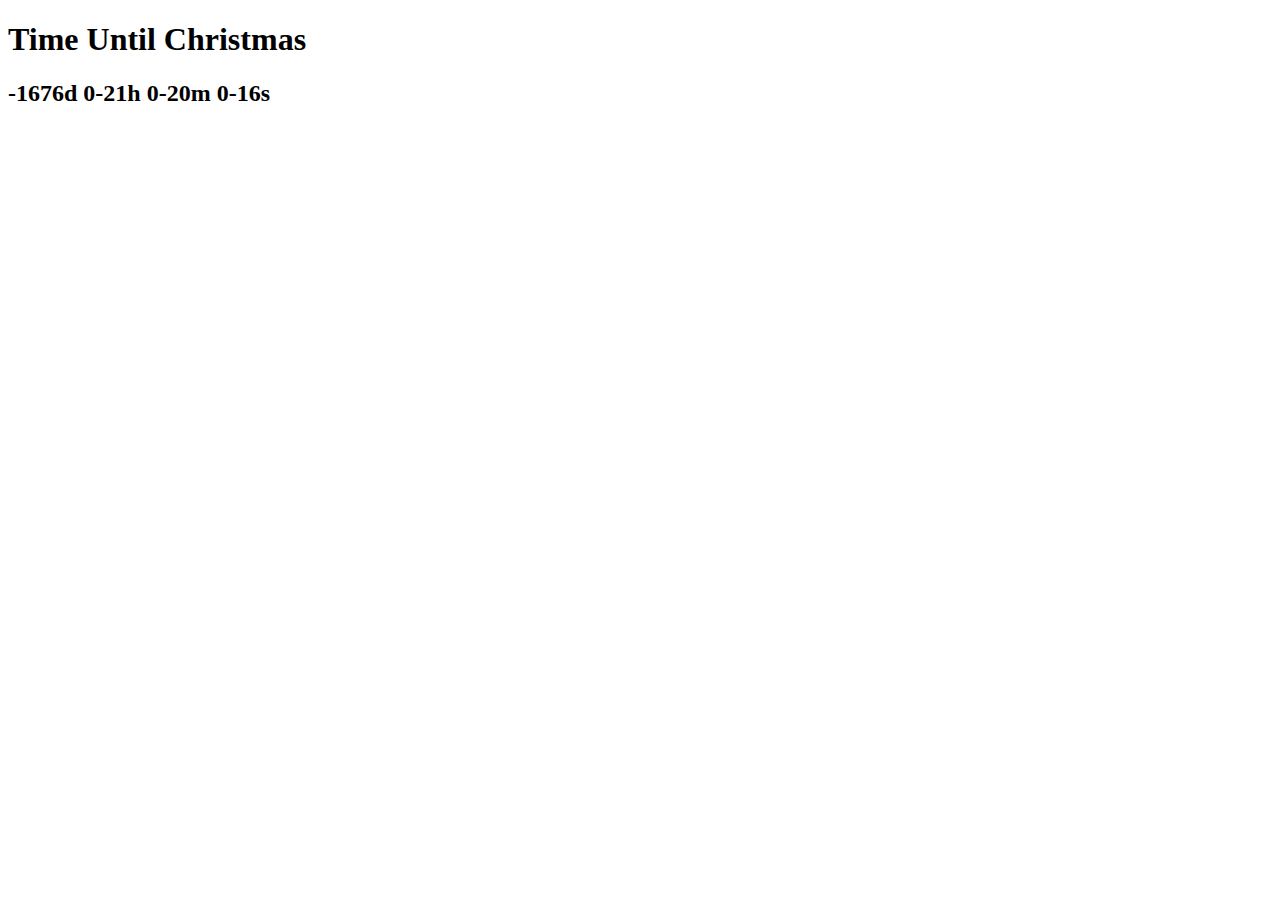
<file: challenge3/index.html>
<!DOCTYPE html>
<html>
  <head>
    <title>Parcel Sandbox</title>
    <meta charset="UTF-8" />
  </head>

  <body>
    <h1>Time Until Christmas</h1>
    <h2></h2>
    <script src="src/index.js"></script>
  </body>
</html>
</file>
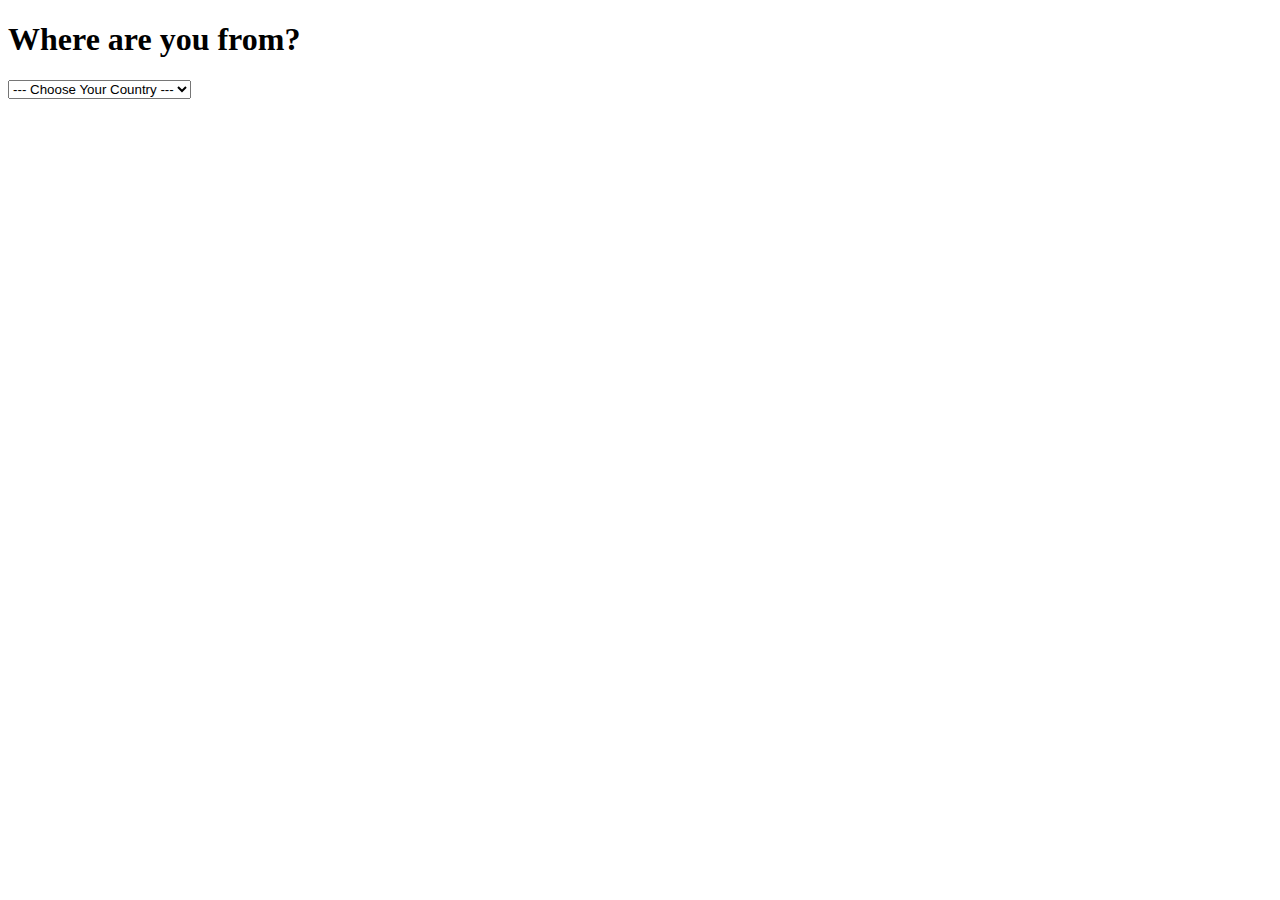
<file: challenge4/index.html>
<!DOCTYPE html>
<html>
  <head>
    <title>Parcel Sandbox</title>
    <meta charset="UTF-8" />
  </head>
  <body>
    <h1>Where are you from?</h1>
    <select>
      <option value="">--- Choose Your Country ---</option>
      <option value="KR">Korea</option>
      <option value="GR">Greece</option>
      <option value="TR">Turkey</option>
      <option value="FI">Finland</option>
    </select>
    <script src="src/index.js"></script>
  </body>
</html>
</file>
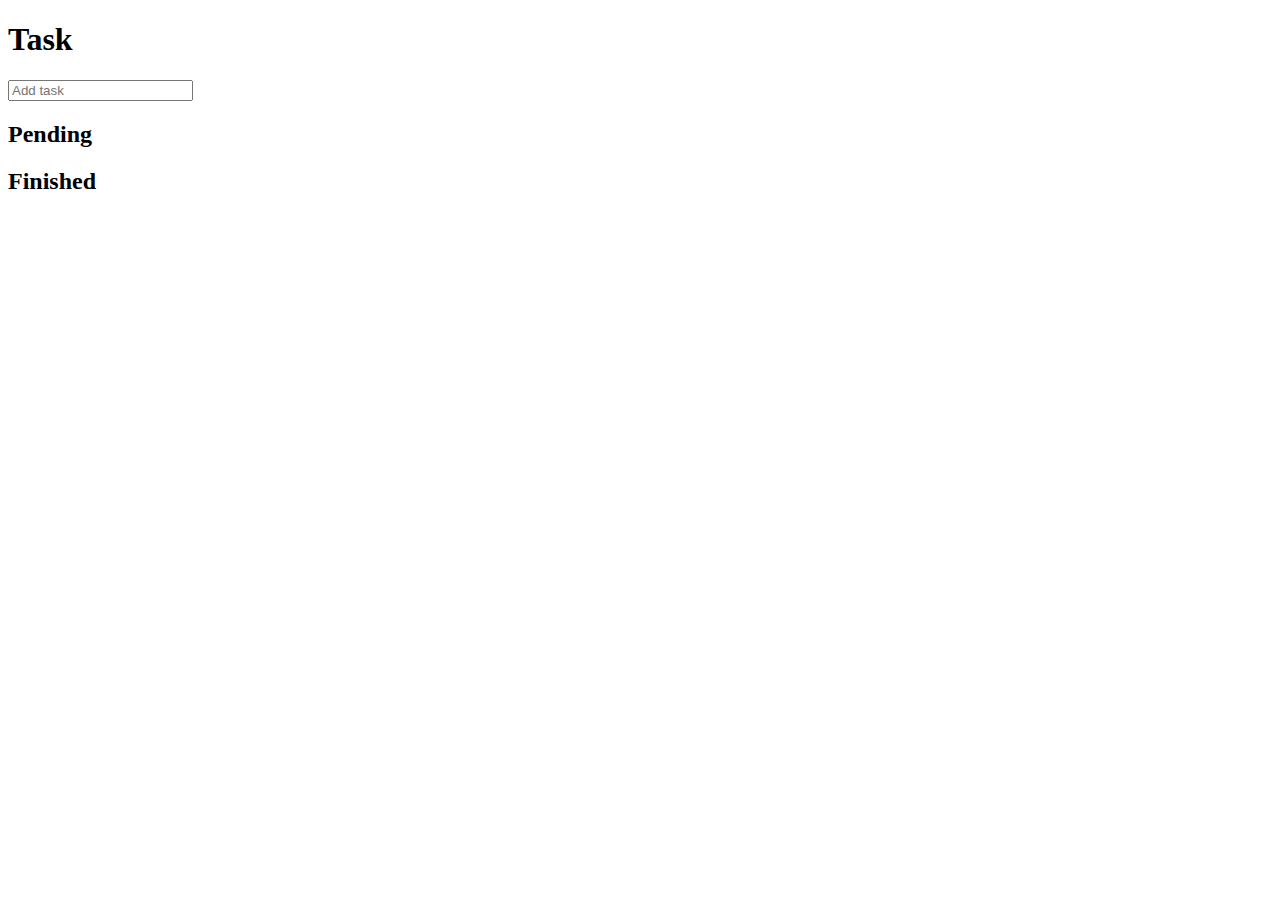
<file: challenge5/index.html>
<!DOCTYPE html>
<html>
  <head>
    <title>Parcel Sandbox</title>
    <meta charset="UTF-8" />
  </head>

  <body>
    <h1>Task</h1>
    <form class="task">
      <input type="text" placeholder="Add task" />
    </form>
    <h2>Pending</h2>
    <ul class="pending"></ul>
    <h2>Finished</h2>
    <ul class="finished"></ul>
    <script src="src/index.js"></script>
  </body>
</html>
</file>
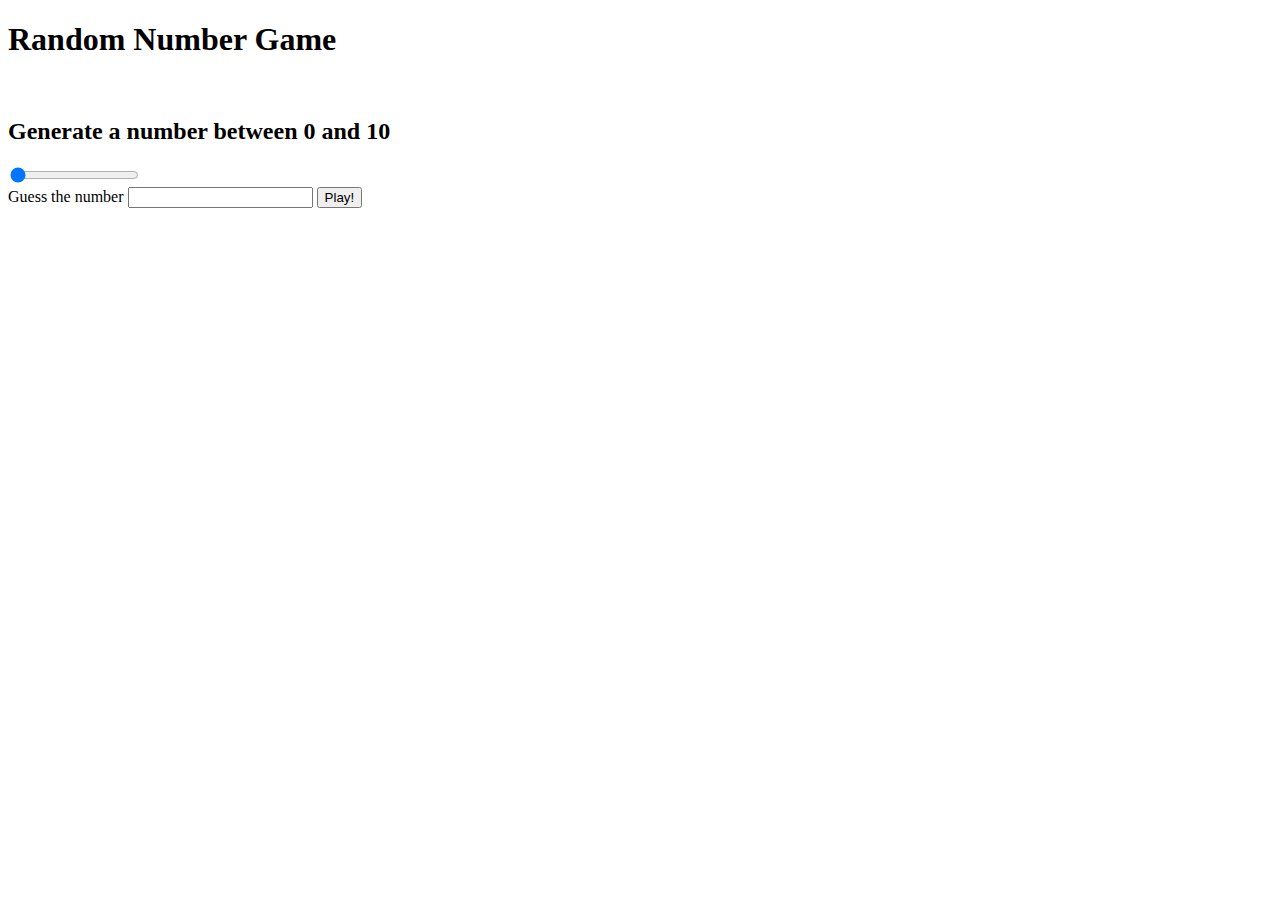
<file: challenge6/index.html>
<!DOCTYPE html>
<html>
  <head>
    <title>Parcel Sandbox</title>
    <meta charset="UTF-8" />
  </head>

  <body>
    <h1>Random Number Game</h1>
    <br />
    <h2>Generate a number between 0 and 10</h2>
    <input type="range" class="range" min="10" max="200" step="1" value="10" />
    <form class="guess">
      <span>Guess the number</span>
      <input type="number" class="guess-num" min="0" />
      <button>Play!</button>
    </form>
    <h3 class="confirm"></h3>
    <h3 class="result"></h3>
    <script src="src/index.js"></script>
  </body>
</html>
</file>
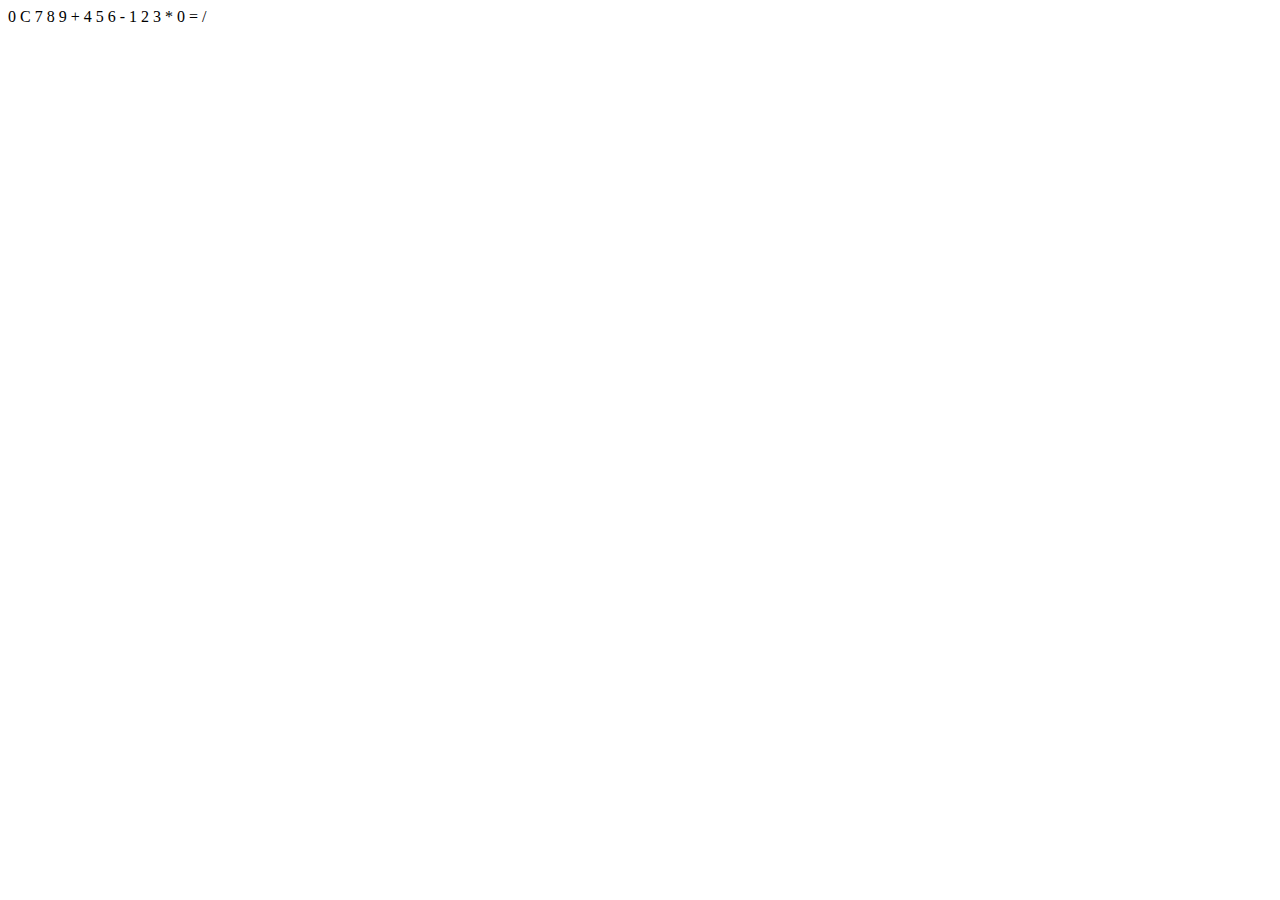
<file: challenge7/index.html>
<!DOCTYPE html>
<html>
  <head>
    <title>Parcel Sandbox</title>
    <meta charset="UTF-8" />
  </head>

  <body>
    <span class="js-result result">0</span>
    <span class="js-reset reset">C</span>
    <span class="js-number">7</span>
    <span class="js-number">8</span>
    <span class="js-number">9</span>
    <span class="js-operation operation">+</span>
    <span class="js-number">4</span>
    <span class="js-number">5</span>
    <span class="js-number">6</span>
    <span class="js-operation operation">-</span>
    <span class="js-number">1</span>
    <span class="js-number">2</span>
    <span class="js-number">3</span>
    <span class="js-operation operation">*</span>
    <span class="js-number zero">0</span>
    <span class="js-equals">=</span>
    <span class="js-operation operation">/</span>
    <script src="src/index.js"></script>
  </body>
</html>
</file>
